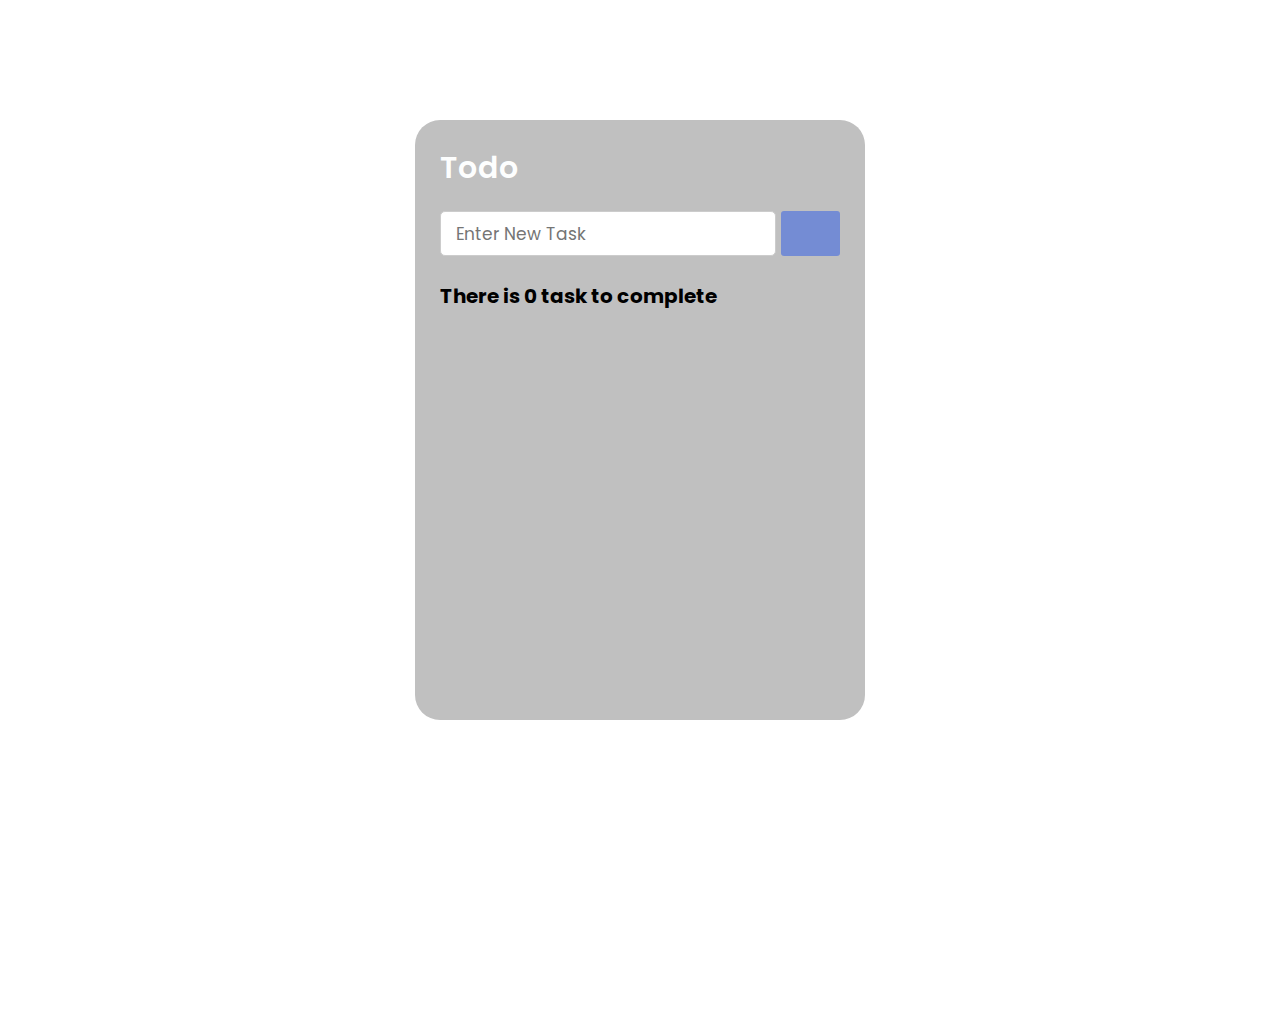
<file: index.html>
<!DOCTYPE html>
<html lang="en">
  <head>
    <meta charset="UTF-8" />
    <meta http-equiv="X-UA-Compatible" content="IE=edge" />
    <meta name="viewport" content="width=device-width, initial-scale=1.0" />
    <link rel="stylesheet" href="./style.css" />
    <link
      rel="stylesheet"
      href="https://cdnjs.cloudflare.com/ajax/libs/font-awesome/6.0.0-beta2/css/all.min.css"
      integrity="sha512-YWzhKL2whUzgiheMoBFwW8CKV4qpHQAEuvilg9FAn5VJUDwKZZxkJNuGM4XkWuk94WCrrwslk8yWNGmY1EduTA=="
      crossorigin="anonymous"
      referrerpolicy="no-referrer"
    />
    <title>Todo list</title>
  </head>
  <body>
    <div class="wrapper">
      <header>Todo</header>
      <div class="inputField">
        <input type="text" placeholder="Enter New Task" />
        <button><i class="fas fa-plus"></i></button>
      </div>
      <div class="footer">
        <span
          >There is <span class="pendingTasks"></span> task to complete</span
        >
      </div>
      <ul class="todoList">
        <li>Learn Reactjs <i class="fas fa-trash"></i></li>
      </ul>
    </div>
    <script src="script.js"></script>
  </body>
</html>
</file>
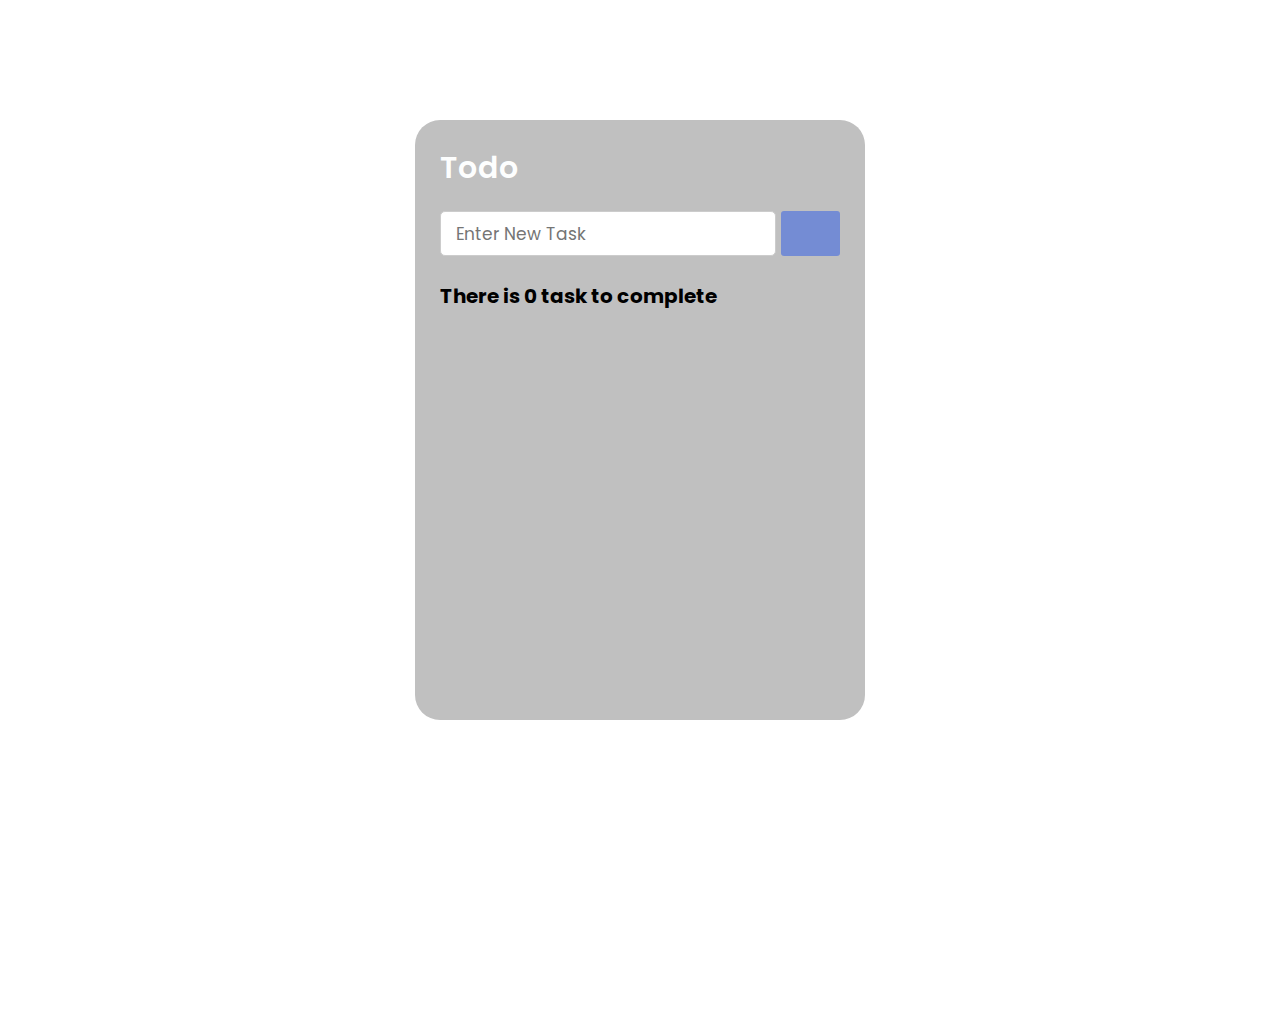
<file: todo-list/index.html>
<!DOCTYPE html>
<html lang="en">
  <head>
    <meta charset="UTF-8" />
    <meta http-equiv="X-UA-Compatible" content="IE=edge" />
    <meta name="viewport" content="width=device-width, initial-scale=1.0" />
    <link rel="stylesheet" href="./style.css" />
    <link
      rel="stylesheet"
      href="https://cdnjs.cloudflare.com/ajax/libs/font-awesome/6.0.0-beta2/css/all.min.css"
      integrity="sha512-YWzhKL2whUzgiheMoBFwW8CKV4qpHQAEuvilg9FAn5VJUDwKZZxkJNuGM4XkWuk94WCrrwslk8yWNGmY1EduTA=="
      crossorigin="anonymous"
      referrerpolicy="no-referrer"
    />
    <title>Todo list</title>
  </head>
  <body>
    <div class="wrapper">
      <header>Todo</header>
      <div class="inputField">
        <input type="text" placeholder="Enter New Task" />
        <button><i class="fas fa-plus"></i></button>
      </div>
      <div class="footer">
        <span
          >There is <span class="pendingTasks"></span> task to complete</span
        >
      </div>
      <ul class="todoList">
        <li>Learn Reactjs <i class="fas fa-trash"></i></li>
      </ul>
    </div>
    <script src="./script.js"></script>
  </body>
</html>
</file>
<file: style.css>
@import url("https://fonts.googleapis.com/css2?family=Poppins:wght@100;200;300;400;500;600&display=swap");
* {
  margin: 0;
  padding: 0;
  box-sizing: border-box;
  font-family: "Poppins", sans-serif;
}
body {
  width: 100%;
  height: 100vh;
  background-color: white;
}
.wrapper {
  width: 100%;
  height: 600px;
  max-width: 450px;
  margin: 120px auto;
  background: silver;
  border-radius: 25px;
  padding: 25px;
}
.wrapper header {
  font-size: 30px;
  font-weight: 550;
  color: #fdfefe;
  letter-spacing: 1px;
}
.wrapper .inputField {
  display: flex;
  height: 45px;
  width: 100%;
  margin: 20px 0;
}
.inputField input {
  width: 85%;
  height: 100%;
  outline: none;
  border: 1px solid #ccc;
  font-size: 17px;
  border-radius: 5px;
  padding-left: 15px;
}
.inputField button {
  width: 60px;
  height: 100%;
  border: none;
  outline: none;
  background: rgb(65, 105, 225);
  color: #fff;
  cursor: pointer;
  border-radius: 3px;
  margin-left: 5px;
  font-size: 22px;
  font-weight: 300;
  opacity: 0.6;
  pointer-events: none;
}
.inputField button.active {
  opacity: 1;
  pointer-events: auto;
  /* Phần này lát mình sẽ thao tác bên Js nhé  */
}

.wrapper h4 {
  margin-bottom: 20px;
  color: rgba(255, 255, 255, 0.5);
  letter-spacing: 1px;
}
.wrapper .todoList {
  max-height: 400px;
  overflow-y: auto;
}
.todoList li {
  position: relative;
  list-style: none;
  width: 340px;
  height: 60px;
  background: #031956;
  color: #a8b2c4;
  padding: 0 15px;
  line-height: 60px;
  border-radius: 20px;
  margin-bottom: 8px;
  font-size: 15px;
  letter-spacing: 0.5px;
  cursor: default;
  overflow: hidden;
}
.todoList li i {
  position: absolute;
  right: -30px;
  top: 50%;
  transform: translate(-50%, -50%);
  font-size: 20px;
  color: #fff;
  cursor: pointer;
  transition: all 0.3 ease;
}
.todoList li:hover i {
  right: 0px;
}
.wrapper .footer {
  display: flex;
  align-items: center;
  justify-content: space-between;
  width: 100%;
  margin-top: 25px;
  font-weight: bold;
}
.footer span {
  font-size: 20px;
  color: black;
}
.footer button {
  border: none;
  outline: none;
  background: #ea05fe;
  color: rgba(255, 255, 255, 0.5);
  font-size: 16px;
  cursor: pointer;
  border-radius: 3px;
  padding: 6px 15px;
  opacity: 0.6;
  pointer-events: none;
}
.footer button.active {
  opacity: 1;
  pointer-events: auto;
}
</file>
<file: todo-list/style.css>
@import url("https://fonts.googleapis.com/css2?family=Poppins:wght@100;200;300;400;500;600&display=swap");
* {
  margin: 0;
  padding: 0;
  box-sizing: border-box;
  font-family: "Poppins", sans-serif;
}
body {
  width: 100%;
  height: 100vh;
  background-color: white;
}
.wrapper {
  width: 100%;
  height: 600px;
  max-width: 450px;
  margin: 120px auto;
  background: silver;
  border-radius: 25px;
  padding: 25px;
}
.wrapper header {
  font-size: 30px;
  font-weight: 550;
  color: #fdfefe;
  letter-spacing: 1px;
}
.wrapper .inputField {
  display: flex;
  height: 45px;
  width: 100%;
  margin: 20px 0;
}
.inputField input {
  width: 85%;
  height: 100%;
  outline: none;
  border: 1px solid #ccc;
  font-size: 17px;
  border-radius: 5px;
  padding-left: 15px;
}
.inputField button {
  width: 60px;
  height: 100%;
  border: none;
  outline: none;
  background: rgb(65, 105, 225);
  color: #fff;
  cursor: pointer;
  border-radius: 3px;
  margin-left: 5px;
  font-size: 22px;
  font-weight: 300;
  opacity: 0.6;
  pointer-events: none;
}
.inputField button.active {
  opacity: 1;
  pointer-events: auto;
  /* Phần này lát mình sẽ thao tác bên Js nhé  */
}

.wrapper h4 {
  margin-bottom: 20px;
  color: rgba(255, 255, 255, 0.5);
  letter-spacing: 1px;
}
.wrapper .todoList {
  max-height: 400px;
  overflow-y: auto;
}
.todoList li {
  position: relative;
  list-style: none;
  width: 340px;
  height: 60px;
  background: #031956;
  color: #a8b2c4;
  padding: 0 15px;
  line-height: 60px;
  border-radius: 20px;
  margin-bottom: 8px;
  font-size: 15px;
  letter-spacing: 0.5px;
  cursor: default;
  overflow: hidden;
}
.todoList li i {
  position: absolute;
  right: -30px;
  top: 50%;
  transform: translate(-50%, -50%);
  font-size: 20px;
  color: #fff;
  cursor: pointer;
  transition: all 0.3 ease;
}
.todoList li:hover i {
  right: 0px;
}
.wrapper .footer {
  display: flex;
  align-items: center;
  justify-content: space-between;
  width: 100%;
  margin-top: 25px;
  font-weight: bold;
}
.footer span {
  font-size: 20px;
  color: black;
}
.footer button {
  border: none;
  outline: none;
  background: #ea05fe;
  color: rgba(255, 255, 255, 0.5);
  font-size: 16px;
  cursor: pointer;
  border-radius: 3px;
  padding: 6px 15px;
  opacity: 0.6;
  pointer-events: none;
}
.footer button.active {
  opacity: 1;
  pointer-events: auto;
}
</file>
